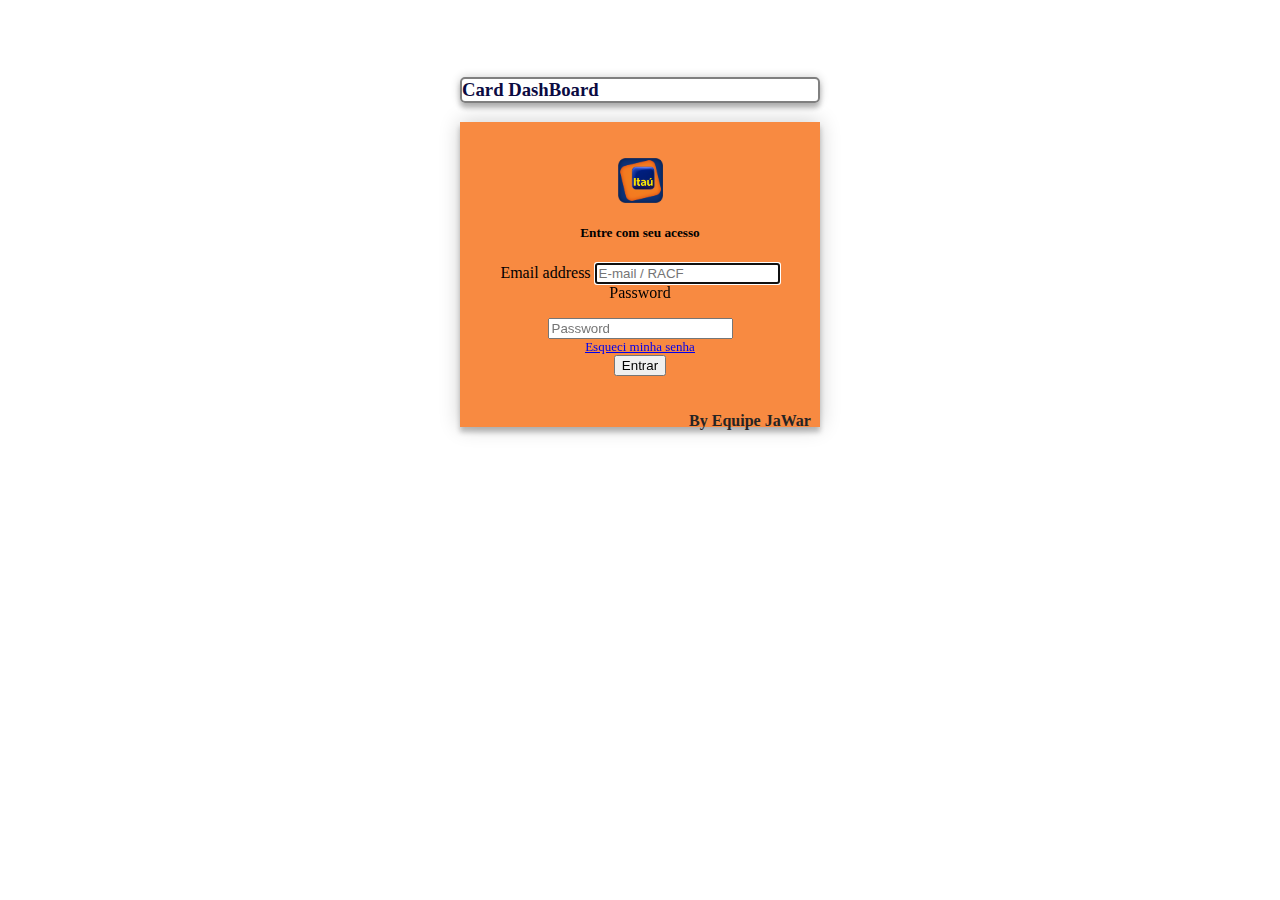
<file: index.html>
<html>
    <head>
        <link rel="stylesheet" href="https://stackpath.bootstrapcdn.com/bootstrap/4.5.0/css/bootstrap.min.css" integrity="sha384-9aIt2nRpC12Uk9gS9baDl411NQApFmC26EwAOH8WgZl5MYYxFfc+NcPb1dKGj7Sk" crossorigin="anonymous">
        <link rel="stylesheet" href="index.css">
        <script type="text/javascript" src="index.js"></script>

    </head>
    <meta http-equiv=”Content-Type” content=”text/html; charset=iso-8859-1″>
    <body>
        <div class="container">
            <div class="row">
                <div class="col-12">
                    <h3 class="text-center"></h3>
                    <h3 class="text-center"></h3>
                    <h3 class="text-center"></h3>
                    <h3 class="text-center"></h3>
                    <h3 class="text-center"></h3>
                    <h3 class="text-center"></h3>
                    <h3 class="text-center"></h3>
                </div>
            </div>

             <div class="inputs">
                <h3 class="text-center"  id="titulo"><b>Card DashBoard </b></h3>
                <div class="form">
                    <p></align><img src="itau.jpg" alt="HTML tutorial" width="45" height="45"> </p>
                    <h5 class="h5 mb-2 font-weight-normal"><b>Entre com seu acesso</b></h5 id="info">
                    <label for="txtEmail" class="sr-only">Email address</label>
                    <input type="email" id="txtEmail" class="form-control" placeholder="E-mail / RACF" required autofocus>
                    <label for="txtSenha" class="sr-only">Password</label>
                    <p></p>
                    <input type="password" id="txtSenha" class="form-control" placeholder="Password" required>
                    <div class="checkbox mb-3">
                    <div class="checkbox mb-30">
                            <label>
                                <a href="trocasenha.html"><u><font size="2">Esqueci minha senha</font></u></b></a> 
                            </label>
                    </div>
                    <button type="button" class="btn btn-primary mb-4" onclick="enviar()">Entrar</button>
                    <div class="equipe">
                            <p><b>By Equipe JaWar</b></p>
                    </div>
                          
                </div>
            </div>
            <div class="row">
                <div class="col-md-12 text-center" id="resposta">
            </div>
             
            </div> 
        </div>

        <script src="https://code.jquery.com/jquery-3.5.1.slim.min.js" integrity="sha384-DfXdz2htPH0lsSSs5nCTpuj/zy4C+OGpamoFVy38MVBnE+IbbVYUew+OrCXaRkfj" crossorigin="anonymous"></script>
        <script src="https://cdn.jsdelivr.net/npm/popper.js@1.16.0/dist/umd/popper.min.js" integrity="sha384-Q6E9RHvbIyZFJoft+2mJbHaEWldlvI9IOYy5n3zV9zzTtmI3UksdQRVvoxMfooAo" crossorigin="anonymous"></script>
        <script src="https://stackpath.bootstrapcdn.com/bootstrap/4.5.0/js/bootstrap.min.js" integrity="sha384-OgVRvuATP1z7JjHLkuOU7Xw704+h835Lr+6QL9UvYjZE3Ipu6Tp75j7Bh/kR0JKI" crossorigin="anonymous"></script>
    </body>
</html>
</file>
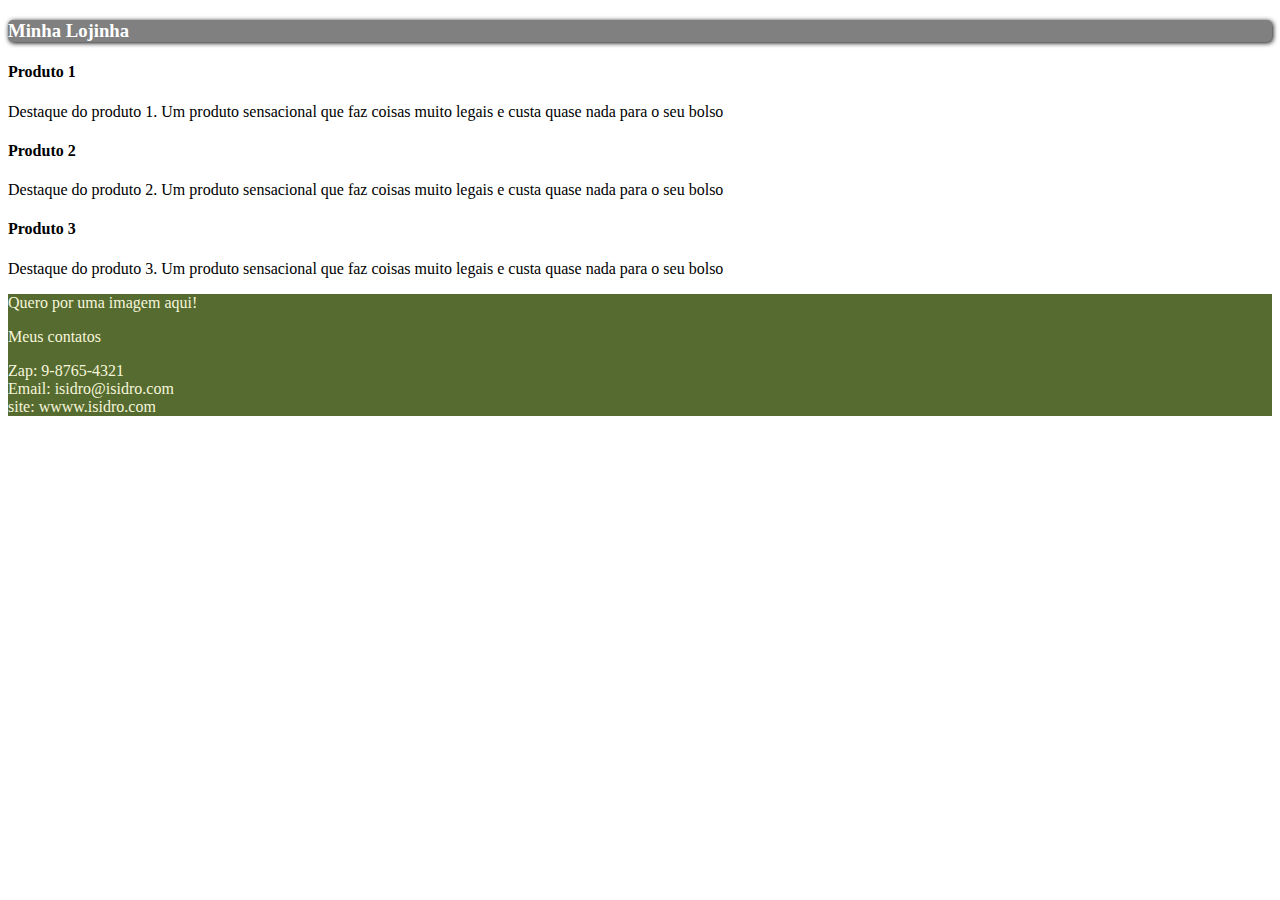
<file: bootstrap_example.html>
<html>
    <head>
        <link rel="stylesheet" href="https://stackpath.bootstrapcdn.com/bootstrap/4.5.0/css/bootstrap.min.css" integrity="sha384-9aIt2nRpC12Uk9gS9baDl411NQApFmC26EwAOH8WgZl5MYYxFfc+NcPb1dKGj7Sk" crossorigin="anonymous">
        <link rel="stylesheet" href="meucss.css">

    </head>
    <body>
        <div class="container-fluid">
            <div class="row" id="titulo">
                <div class="col-md-12">
                    <h3>Minha Lojinha</h3>
                </div>

            </div>

            <div class="row" id="conteudo">
                <div class="col-md-4">
                    <h4>Produto 1</h4>
                    <p>Destaque do produto 1. Um produto sensacional que faz coisas muito legais e custa quase nada para o seu bolso</p>
                </div>
                <div class="col-md-4">
                    <h4>Produto 2</h4>
                    <p>Destaque do produto 2. Um produto sensacional que faz coisas muito legais e custa quase nada para o seu bolso</p>

                </div>
                <div class="col-md-4">
                    <h4>Produto 3</h4>
                    <p>Destaque do produto 3. Um produto sensacional que faz coisas muito legais e custa quase nada para o seu bolso</p>

                </div>
            </div>

            <div class="row" id="rodape">
                <div class="co  l-md-4">
                    Quero por uma imagem aqui!

                </div>
                <div class="col-md-8">
                    <p>Meus contatos</p>
                    Zap: 9-8765-4321<br/>
                    Email: isidro@isidro.com<br>
                    site: wwww.isidro.com


                </div>
            </div>

        </div>
        <script src="https://code.jquery.com/jquery-3.5.1.slim.min.js" integrity="sha384-DfXdz2htPH0lsSSs5nCTpuj/zy4C+OGpamoFVy38MVBnE+IbbVYUew+OrCXaRkfj" crossorigin="anonymous"></script>
        <script src="https://cdn.jsdelivr.net/npm/popper.js@1.16.0/dist/umd/popper.min.js" integrity="sha384-Q6E9RHvbIyZFJoft+2mJbHaEWldlvI9IOYy5n3zV9zzTtmI3UksdQRVvoxMfooAo" crossorigin="anonymous"></script>
        <script src="https://stackpath.bootstrapcdn.com/bootstrap/4.5.0/js/bootstrap.min.js" integrity="sha384-OgVRvuATP1z7JjHLkuOU7Xw704+h835Lr+6QL9UvYjZE3Ipu6Tp75j7Bh/kR0JKI" crossorigin="anonymous"></script>
    </body>
</html>
</file>
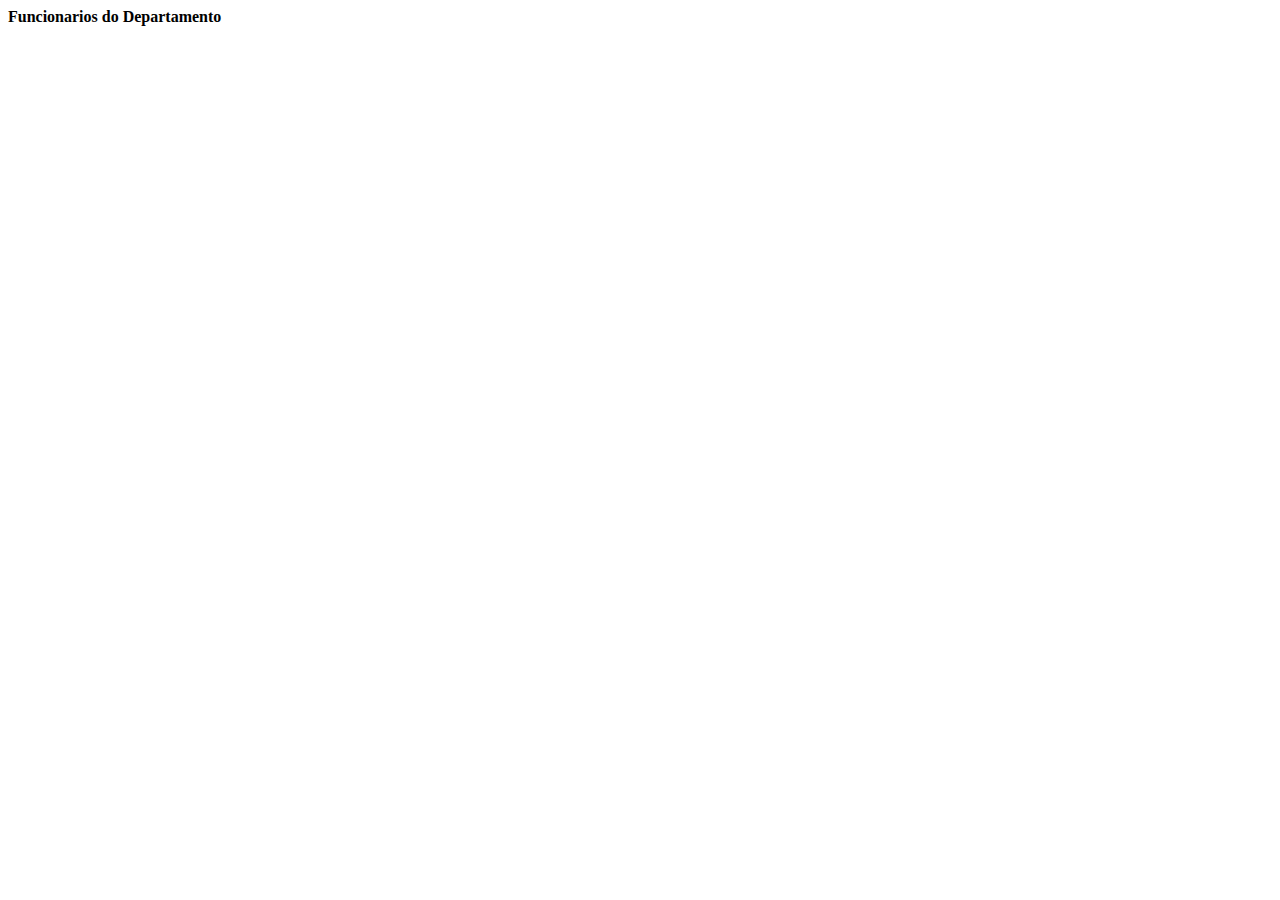
<file: departamento.html>
<html>
    <head>
        <link rel="stylesheet" href="https://stackpath.bootstrapcdn.com/bootstrap/4.5.0/css/bootstrap.min.css" integrity="sha384-9aIt2nRpC12Uk9gS9baDl411NQApFmC26EwAOH8WgZl5MYYxFfc+NcPb1dKGj7Sk" crossorigin="anonymous">
        <link rel="stylesheet" href="departamento.css">
        <script type="text/javascript" src="departamento.js"></script>

    </head>
    <body onload="carregaDadosDepto()">
        <div class="container">
            <div class="row">
                <div class="col-md-12">
                    <h4 class="text-center">Funcionarios do Departamento</h4>
                </div>
            </div>
            <div id="conteudo">
            </div>        
        </div>
        <script src="https://code.jquery.com/jquery-3.5.1.slim.min.js" integrity="sha384-DfXdz2htPH0lsSSs5nCTpuj/zy4C+OGpamoFVy38MVBnE+IbbVYUew+OrCXaRkfj" crossorigin="anonymous"></script>
        <script src="https://cdn.jsdelivr.net/npm/popper.js@1.16.0/dist/umd/popper.min.js" integrity="sha384-Q6E9RHvbIyZFJoft+2mJbHaEWldlvI9IOYy5n3zV9zzTtmI3UksdQRVvoxMfooAo" crossorigin="anonymous"></script>
        <script src="https://stackpath.bootstrapcdn.com/bootstrap/4.5.0/js/bootstrap.min.js" integrity="sha384-OgVRvuATP1z7JjHLkuOU7Xw704+h835Lr+6QL9UvYjZE3Ipu6Tp75j7Bh/kR0JKI" crossorigin="anonymous"></script>
    </body>
</html>
</file>
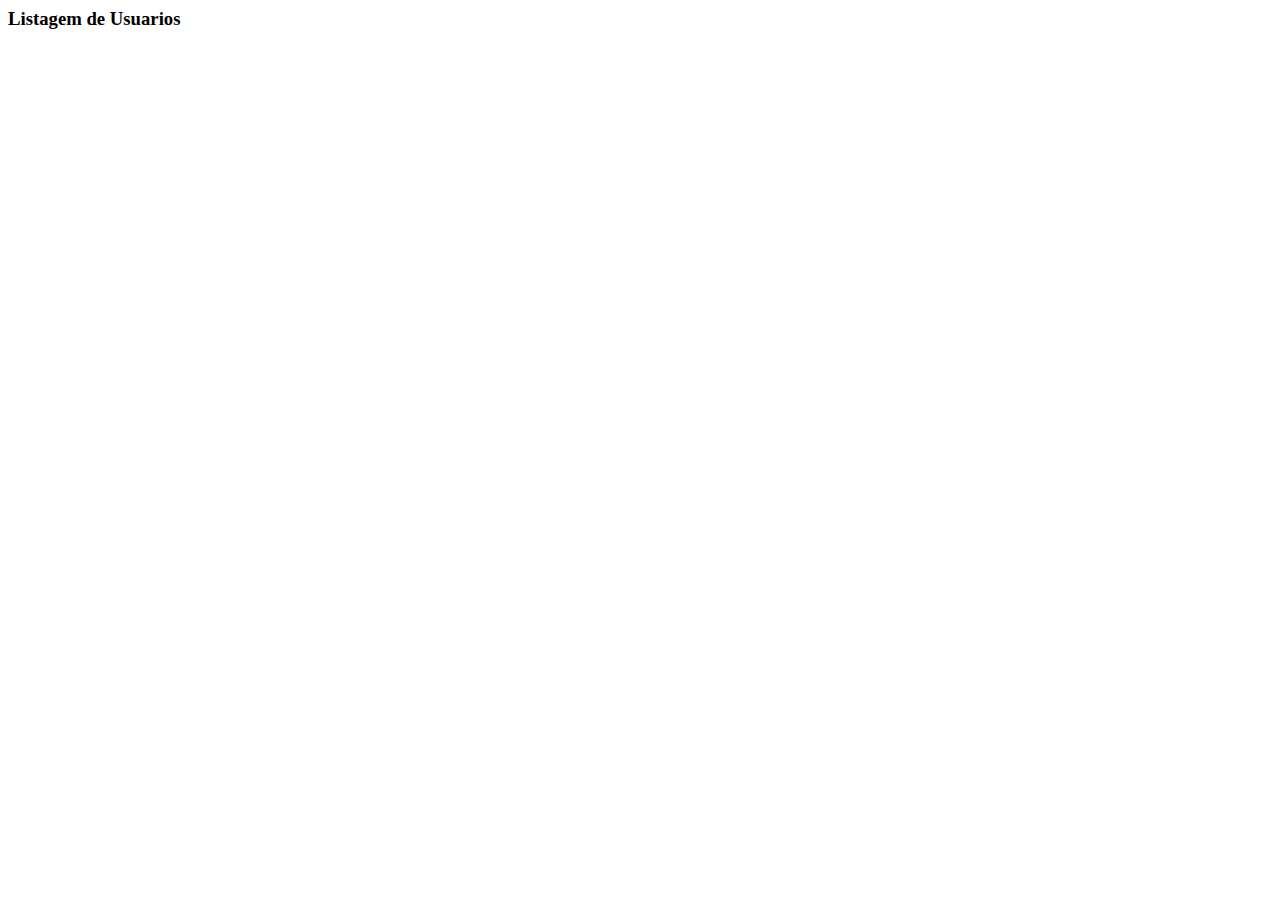
<file: listausers.html>
<html>
    <head>
        <link rel="stylesheet" href="https://stackpath.bootstrapcdn.com/bootstrap/4.5.0/css/bootstrap.min.css" integrity="sha384-9aIt2nRpC12Uk9gS9baDl411NQApFmC26EwAOH8WgZl5MYYxFfc+NcPb1dKGj7Sk" crossorigin="anonymous">
        <link rel="stylesheet" href="listausers.css">
        <script type="text/javascript" src="listausers.js"></script>

    </head>
    <body onload="carregaUsers()">
        <div class="container-fluid">
            <div class="row" id="titulo">
                <div class="col-md-12 text-center">
                    <h3>Listagem de Usuarios</h3>
                </div>

            </div>

            <div id="conteudo">
                <!-- todos os usuarios que eu recuperar do sistema -->
            </div>
        </div>

        <script src="https://code.jquery.com/jquery-3.5.1.slim.min.js" integrity="sha384-DfXdz2htPH0lsSSs5nCTpuj/zy4C+OGpamoFVy38MVBnE+IbbVYUew+OrCXaRkfj" crossorigin="anonymous"></script>
        <script src="https://cdn.jsdelivr.net/npm/popper.js@1.16.0/dist/umd/popper.min.js" integrity="sha384-Q6E9RHvbIyZFJoft+2mJbHaEWldlvI9IOYy5n3zV9zzTtmI3UksdQRVvoxMfooAo" crossorigin="anonymous"></script>
        <script src="https://stackpath.bootstrapcdn.com/bootstrap/4.5.0/js/bootstrap.min.js" integrity="sha384-OgVRvuATP1z7JjHLkuOU7Xw704+h835Lr+6QL9UvYjZE3Ipu6Tp75j7Bh/kR0JKI" crossorigin="anonymous"></script>
    </body>
</html>
</file>
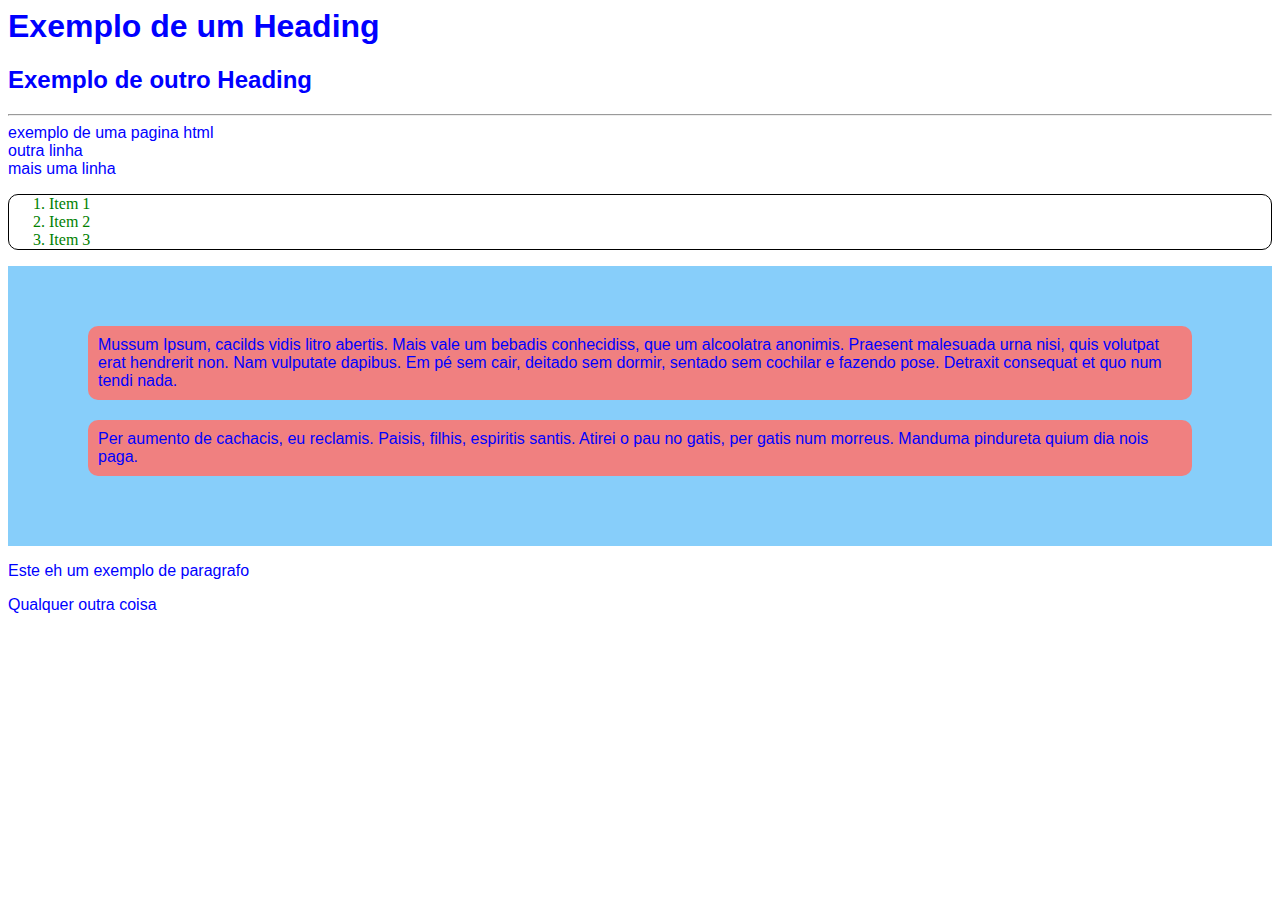
<file: teste.html>
<html>
    <head>
        <title>Exemplo de HTML</title>
        <link rel="stylesheet" href="teste.css">

    </head>
    <body>
        <h1>Exemplo de um Heading </h1>
        <h2>Exemplo de outro Heading</h2>
        <hr>
        exemplo de uma pagina html <br>
        outra linha <br>
        mais uma linha <br>
        <ol>
            <li>Item 1</li>
            <li>Item 2</li>
            <li>Item 3</li>
        </ol>

        <div id="divExterna">
            <div id="divInterna1" class="interna">
                Mussum Ipsum, cacilds vidis litro abertis. Mais vale um bebadis conhecidiss, que um alcoolatra anonimis. Praesent malesuada urna nisi, quis volutpat erat hendrerit non. Nam vulputate dapibus. Em pé sem cair, deitado sem dormir, sentado sem cochilar e fazendo pose. Detraxit consequat et quo num tendi nada.
            </div>
            <div id="divInterna2" class="interna">
                Per aumento de cachacis, eu reclamis. Paisis, filhis, espiritis santis. Atirei o pau no gatis, per gatis num morreus. Manduma pindureta quium dia nois paga.
            </div>
        </div>



        <p>Este eh um exemplo de paragrafo</p>
        Qualquer outra coisa
    </body>
</html>
</file>
<file: index.css>
#resposta{
    color: rgb(90, 85, 85);
    font-size: 14px;
}

#titulo{
    color: rgb(11, 11, 66);
    font-family: Verdana;
    border: 2px solid gray;
    border-radius: 5px;
    box-shadow: 0 0 10px 0 rgba(0, 0, 0, 0.2), 0 5px 5px 0 rgba(0, 0, 0, 0.24);
}

#info{
    color: rgb(59, 56, 56);
}

.equipe{
    color: rgb(38, 36, 36);
    position: relative; top: 20px; left: 110px;
}

.inputs{
    max-width: 360px;
    padding: 4% 0 0;
    margin: auto;
}

.form {
    position: relative;
    z-index: 1;
    background: #f88a41;
    max-width: 360px;
    margin: 0 auto 1px;
    margin-bottom: 0px;
    padding: 20px;
    padding-bottom: 1px;
    text-align: center;
    box-shadow: 0 0 20px 0 rgba(0, 0, 0, 0.2), 0 5px 5px 0 rgba(0, 0, 0, 0.24);
}
</file>
<file: meucss.css>
#titulo{
    border-radius: 5px;
    background-color: gray;
    box-shadow: 1px 1px 5px black;
    margin-top: 20px;
    margin-bottom: 20px;
    color: white;
}

#rodape{
    background-color: darkolivegreen;
    color: beige;
}
</file>
<file: departamento.css>
--
</file>
<file: listausers.css>
.rowuser{
    margin-bottom: 30px;
}
.comborda{
    border: 1px solid black;
    border-radius: 10px;
}
</file>
<file: teste.css>
body{
    color: blue;
    font-family: Arial;
}

ol{
    color: green;
    font-family: Verdana;
    border: 1px solid black;
    border-radius: 10px;
}

#divExterna{
    background-color: lightskyblue;
    padding-top: 50px;
    padding-bottom: 50px;
    padding-left: 80px;
    padding-right: 80px;
}

.interna{
    background-color: lightcoral;
    padding : 10px;
    margin-top: 10px;
    margin-bottom: 20px;
    border-radius: 10px;
}
</file>
